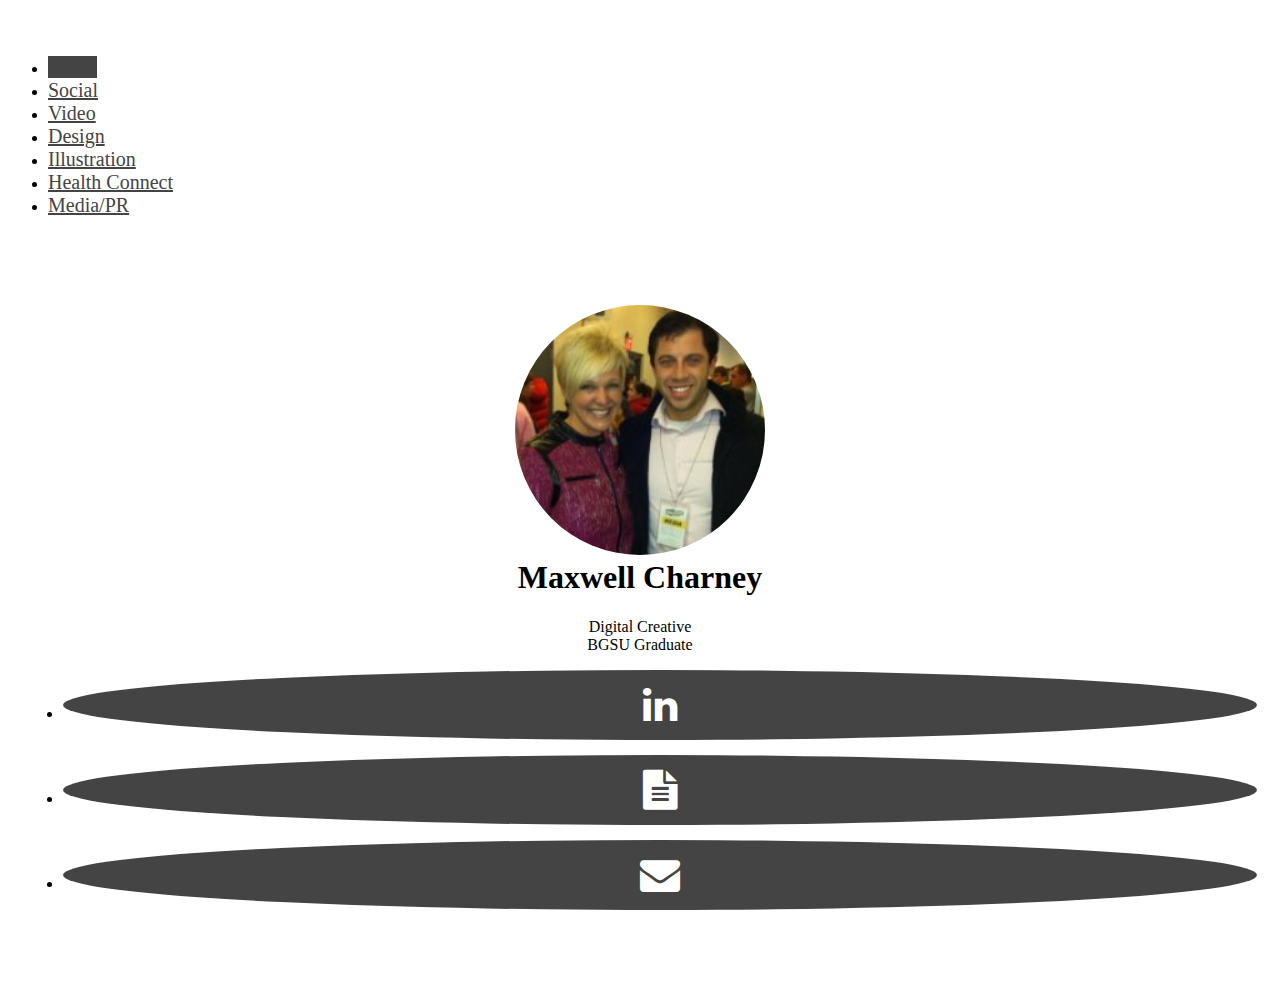
<file: index.html>
<!DOCTYPE html>
<html lang="en">

<head>

    <meta charset="utf-8">
    <meta http-equiv="X-UA-Compatible" content="IE=edge">
    <meta name="viewport" content="width=device-width, initial-scale=1, maximum-scale=1">

	<!-- Bootstrap CDN -->
	<link rel="stylesheet" href="https://maxcdn.bootstrapcdn.com/bootstrap/3.3.6/css/bootstrap.min.css" integrity="sha384-1q8mTJOASx8j1Au+a5WDVnPi2lkFfwwEAa8hDDdjZlpLegxhjVME1fgjWPGmkzs7" crossorigin="anonymous">

	<!-- Font Awesome CDN -->
	<link rel="stylesheet" href="https://maxcdn.bootstrapcdn.com/font-awesome/4.6.1/css/font-awesome.min.css">

	<!-- Custom CSS -->
	<link rel=stylesheet type=text/css href="static/custom.css">

	<meta name="description" content="Maxwell Charney's personal website with links to his professional resources">
	<meta name="keywords" content="Maxwell Charney Toledo Bowling Green Ohio">
	<title>Maxwell Charney</title>

	<!-- jQuery and flip.js -->
	<!-- <script src="https://code.jquery.com/jquery-2.1.4.min.js"></script>
    <script src="https://cdn.rawgit.com/nnattawat/flip/v1.0.19/dist/jquery.flip.min.js"></script> -->

    
</head>
<body>
<div class="container">
	<div class="row">
		<div class="col-md-2">
			<ul class="nav nav-pills nav-stacked" style="padding-top: 40px;">
				<li class="active" role="presentation"><a href="index.html">Home</a></li>
				<li role="presentation"><a href="social.html">Social</a></li>
				<li role="presentation"><a href="video.html">Video</a></li>
				<li role="presentation"><a href="design.html">Design</a></li>
				<li role="presentation"><a href="illustration.html">Illustration</a></li>
				<li role="presentation"><a href="health.html">Health Connect</a></li>
				<li role="presentation"><a href="media.html">Media/PR</a></li>
			</ul>
		</div>
		<div class="col-md-10">

	<div id='all' class='card'>

		<div class='front'>

			<div style='text-align: center; margin: 7% auto;' class='container'>
				<img src='static/img/max.jpg'  class="me">
				<h1>Maxwell Charney</h1>
				<p class='text-muted'>Digital Creative<br>BGSU Graduate</p>

				<ul class='list-inline'>
					<li>
						<a href='https://www.linkedin.com/in/maxwell-charney-610b81106' target="_blank">
							<i class="fa fa-linkedin" aria-hidden="true"></i>
						</a>
					</li>
					<li>
						<a href='static/resume.pdf' target="_blank">
							<i class="fa fa-file-text" aria-hidden="true"></i>
						</a>
					</li>
					<li>
						<a href='mailto:maxwellpaulcharney@gmail.com'>
							<i class="fa fa-envelope" aria-hidden="true"></i>
						</a>
					</li>
				</ul>
			</div>
		</div> <!-- end front -->

		<!-- <div class='back'>

			<div class='container'>
				
				<div class="back-container">
			
					<h1>Some of my projects</h1>

					<div class="project">
						<a href="#" target="_blank">
							<img src="http://placehold.it/350x200">
						</a>
					</div>
					
				</div>

			</div> -->
			<!-- /.container -->

		</div> 
		<!-- /.back -->
		</div>
	</div>
</div>

<!-- 
    <script type="text/javascript">
      $(function(){
		$("#all").flip({
  			axis: 'y',
  			trigger: 'click'
		});
      });
    </script> -->

</div>
</body>
</html>
</file>
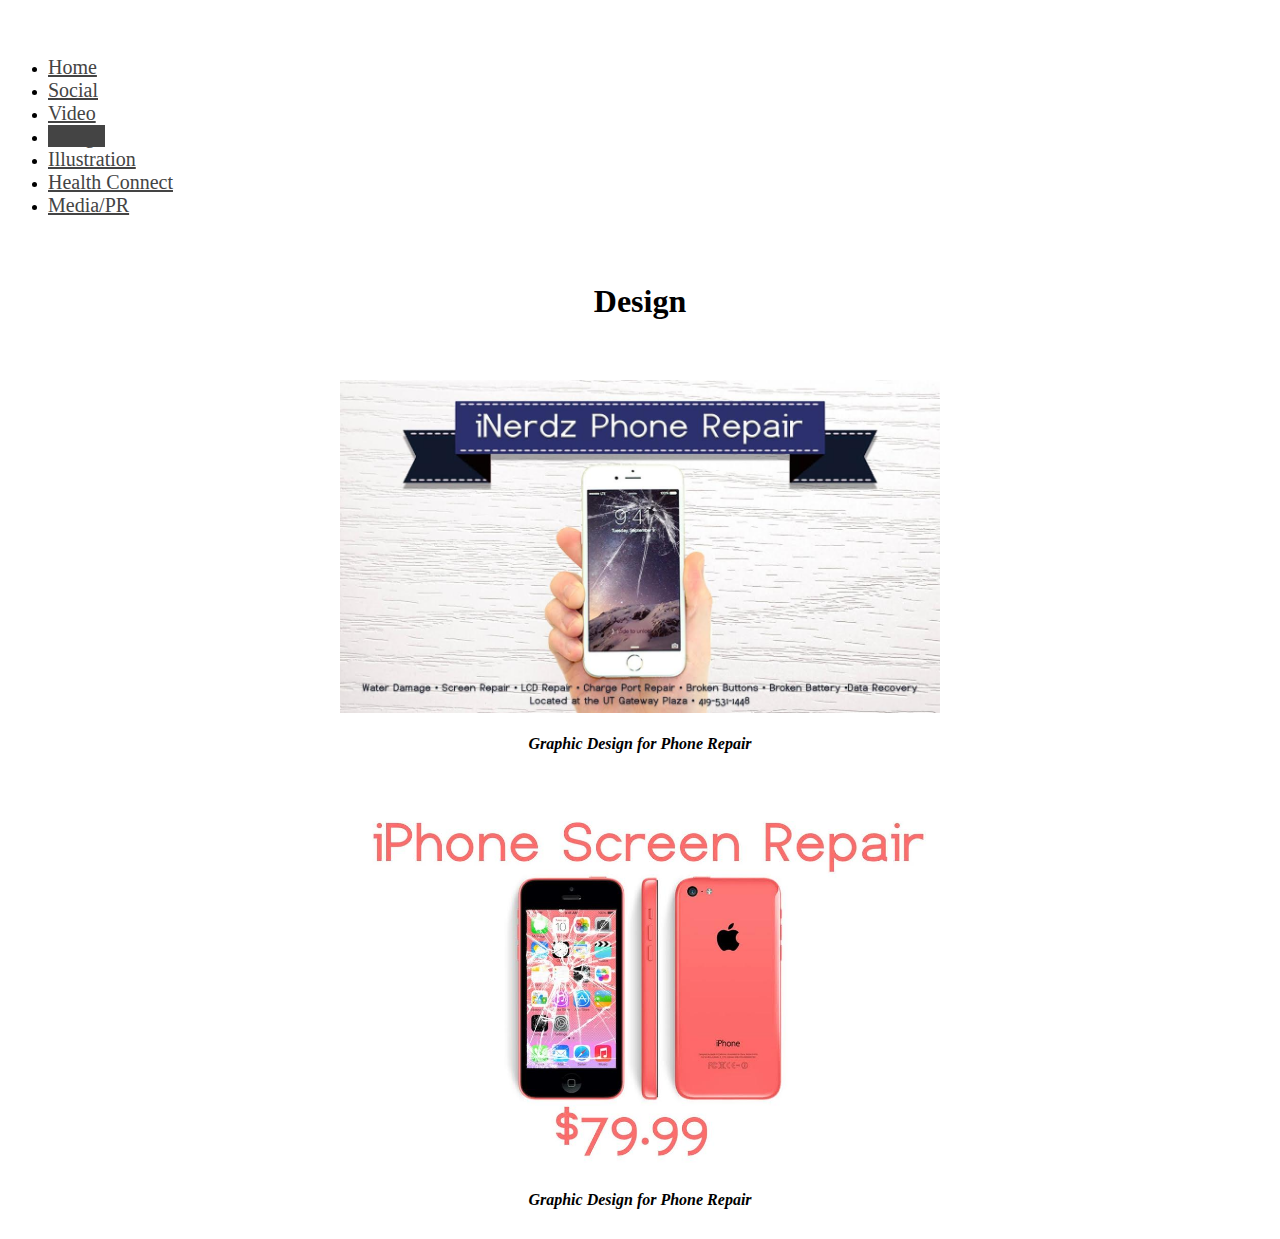
<file: design.html>
<!DOCTYPE html>
<html lang="en">

<head>

    <meta charset="utf-8">
    <meta http-equiv="X-UA-Compatible" content="IE=edge">
    <meta name="viewport" content="width=device-width, initial-scale=1, maximum-scale=1">

	<!-- Bootstrap CDN -->
	<link rel="stylesheet" href="https://maxcdn.bootstrapcdn.com/bootstrap/3.3.6/css/bootstrap.min.css" integrity="sha384-1q8mTJOASx8j1Au+a5WDVnPi2lkFfwwEAa8hDDdjZlpLegxhjVME1fgjWPGmkzs7" crossorigin="anonymous">

	<!-- Font Awesome CDN -->
	<link rel="stylesheet" href="https://maxcdn.bootstrapcdn.com/font-awesome/4.6.1/css/font-awesome.min.css">

	<!-- Custom CSS -->
	<link rel=stylesheet type=text/css href="static/custom.css">

	<meta name="description" content="Maxwell Charney's personal website with links to his professional resources">
	<meta name="keywords" content="Maxwell Charney Toledo Bowling Green Ohio">
	<title>Maxwell Charney</title>

	<!-- jQuery and flip.js -->
	<!-- <script src="https://code.jquery.com/jquery-2.1.4.min.js"></script>
    <script src="https://cdn.rawgit.com/nnattawat/flip/v1.0.19/dist/jquery.flip.min.js"></script> -->
    
</head>
<body>
	<div class="container">
		<div class="row">
			<div class="col-md-2">
				<ul class="nav nav-pills nav-stacked" style="padding-top: 40px;">
					<li role="presentation"><a href="index.html">Home</a></li>
					<li role="presentation"><a href="social.html">Social</a></li>
					<li role="presentation"><a href="video.html">Video</a></li>
					<li class="active" role="presentation"><a href="design.html">Design</a></li>
					<li role="presentation"><a href="illustration.html">Illustration</a></li>
					<li role="presentation"><a href="health.html">Health Connect</a></li>
					<li role="presentation"><a href="media.html">Media/PR</a></li>
				</ul>
			</div>
			<div class="col-md-10">

				<h1 style="text-align: center; padding-top: 50px;">Design</h1>
				<div class="centerimgdesign">
					<a href="#" target="_blank"><img src="static/img/design.jpg" width="600px"></a>
					<br><br>
					<p style="text-align: center"><i><strong>Graphic Design for Phone Repair</strong></i></p>
				</div>
				<div class="centerimgdesign">
					<a href="#" target="_blank"><img src="static/img/design2.jpg" width="600px"></a>
					<br><br>
					<p style="text-align: center"><i><strong>Graphic Design for Phone Repair</strong></i></p>
				</div>
			</div>
		</div>
	</div>

</body>
</html>
</file>
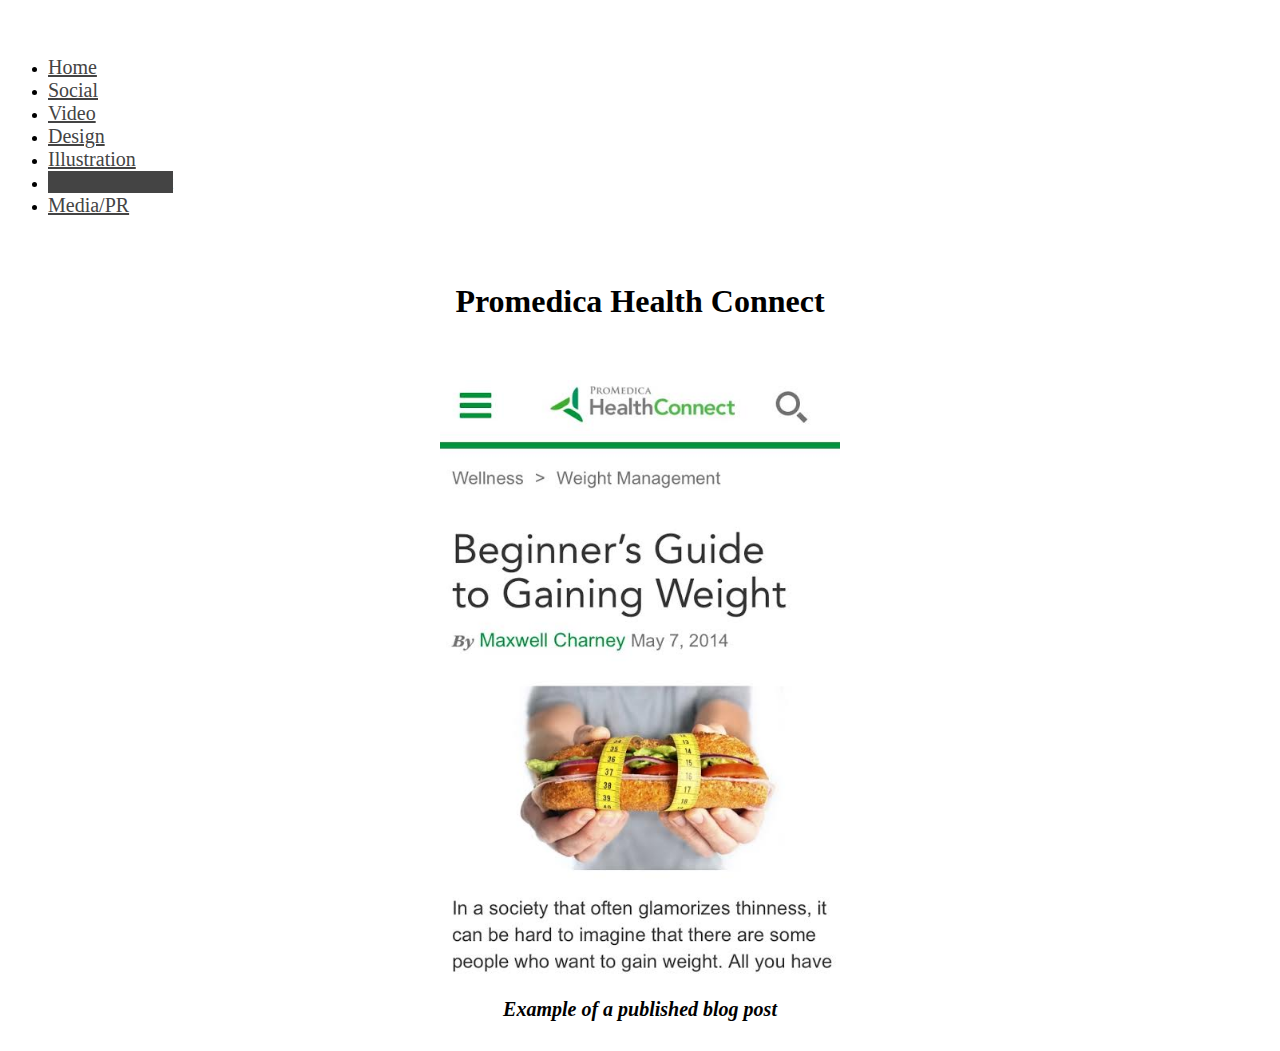
<file: health.html>
<!DOCTYPE html>
<html lang="en">

<head>

    <meta charset="utf-8">
    <meta http-equiv="X-UA-Compatible" content="IE=edge">
    <meta name="viewport" content="width=device-width, initial-scale=1, maximum-scale=1">

	<!-- Bootstrap CDN -->
	<link rel="stylesheet" href="https://maxcdn.bootstrapcdn.com/bootstrap/3.3.6/css/bootstrap.min.css" integrity="sha384-1q8mTJOASx8j1Au+a5WDVnPi2lkFfwwEAa8hDDdjZlpLegxhjVME1fgjWPGmkzs7" crossorigin="anonymous">

	<!-- Font Awesome CDN -->
	<link rel="stylesheet" href="https://maxcdn.bootstrapcdn.com/font-awesome/4.6.1/css/font-awesome.min.css">

	<!-- Custom CSS -->
	<link rel=stylesheet type=text/css href="static/custom.css">

	<meta name="description" content="Maxwell Charney's personal website with links to his professional resources">
	<meta name="keywords" content="Maxwell Charney Toledo Bowling Green Ohio">
	<title>Maxwell Charney</title>

	<!-- jQuery and flip.js -->
	<!-- <script src="https://code.jquery.com/jquery-2.1.4.min.js"></script>
    <script src="https://cdn.rawgit.com/nnattawat/flip/v1.0.19/dist/jquery.flip.min.js"></script> -->

    
</head>
<body>
	<div class="container">
		<div class="row">
			<div class="col-md-2">
				<ul class="nav nav-pills nav-stacked" style="padding-top: 40px;">
					<li role="presentation"><a href="index.html">Home</a></li>
					<li role="presentation"><a href="social.html">Social</a></li>
					<li role="presentation"><a href="video.html">Video</a></li>
					<li role="presentation"><a href="design.html">Design</a></li>
					<li role="presentation"><a href="illustration.html">Illustration</a></li>
					<li  class="active" role="presentation"><a href="health.html">Health Connect</a></li>
					<li role="presentation"><a href="media.html">Media/PR</a></li>
				</ul>
			</div>
			<div class="col-md-10">

				<h1 style="text-align: center; padding-top: 50px;">Promedica Health Connect</h1>
				<div class="centerimg">
					<a href="https://promedicahealthconnect.org/wellness/beginners-guide-to-gaining-weight/" target="_blank"><img src="static/img/health.jpg" width="400px"></a>
					<br><br>
					<p style="text-align: center"><i><strong>Example of a published blog post</strong></i></p>
				</div>
			</div>
		</div>
	</div>

</body>
</html>
</file>
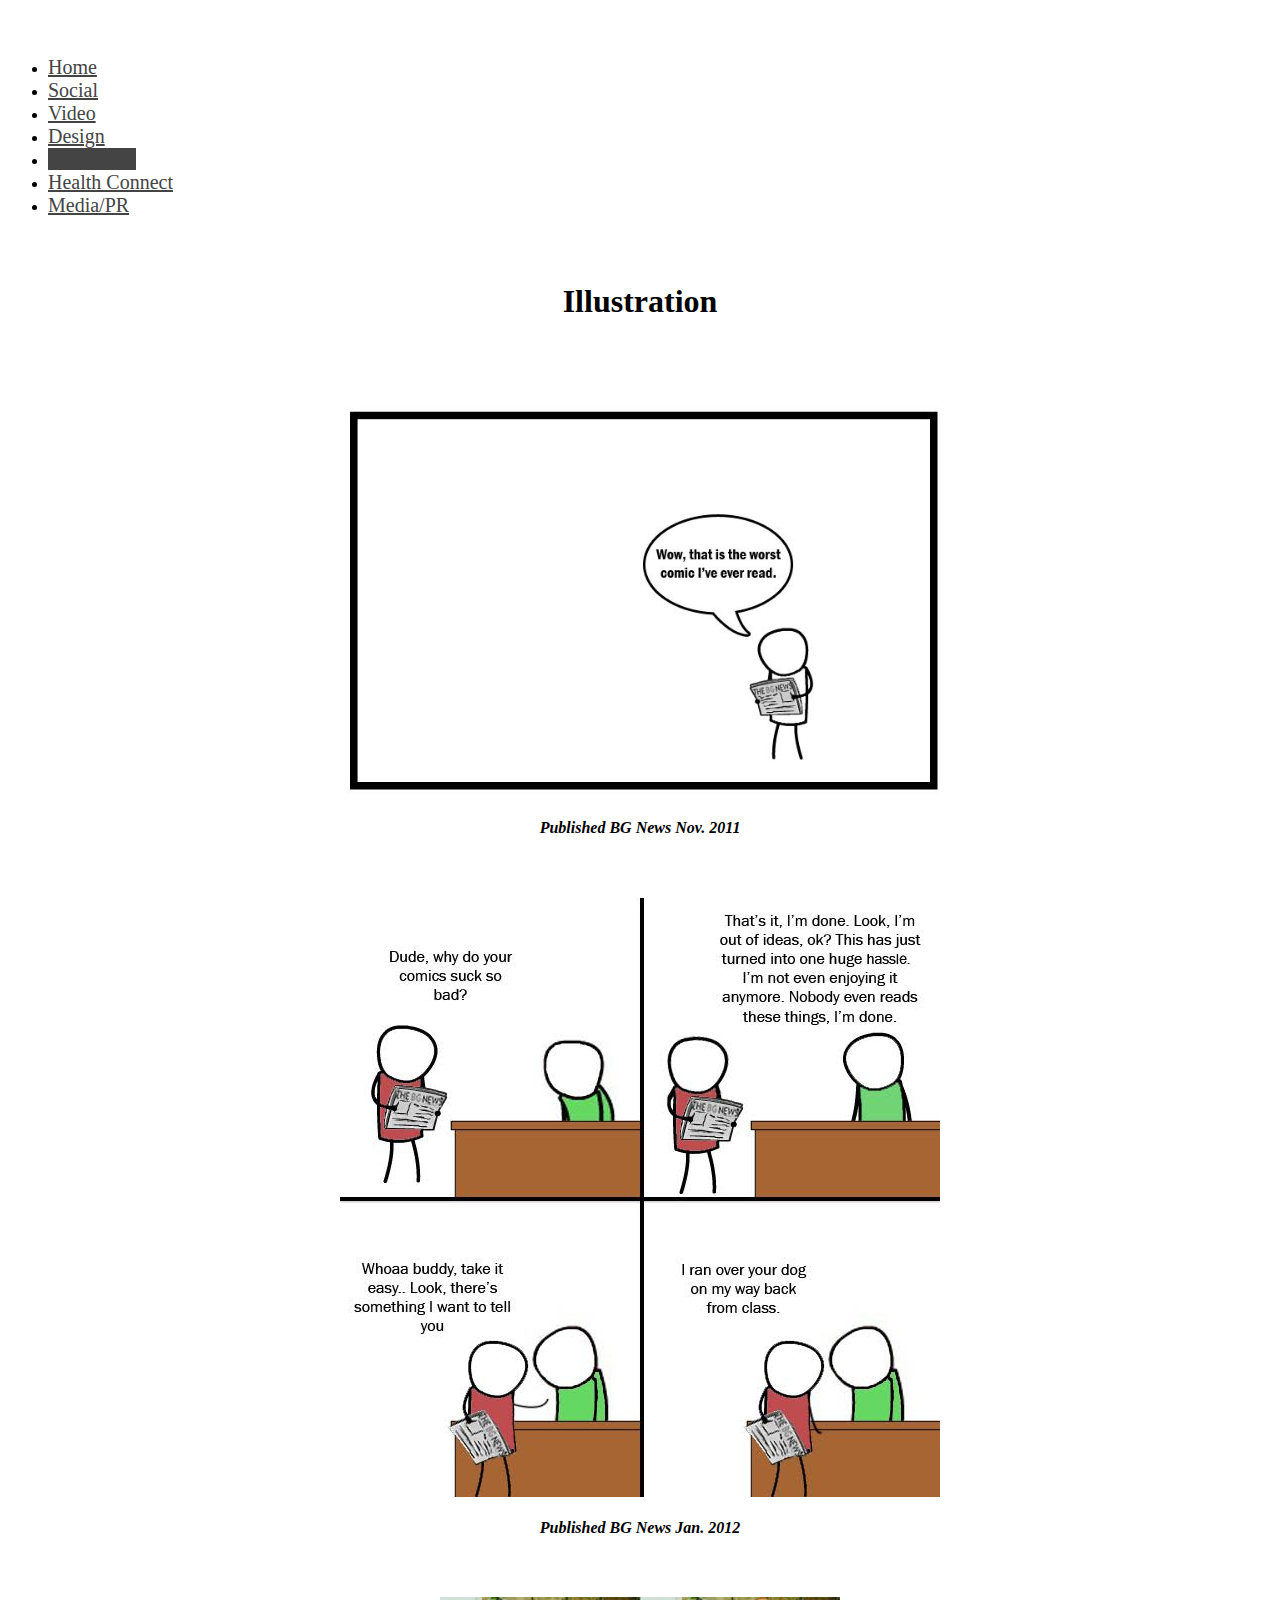
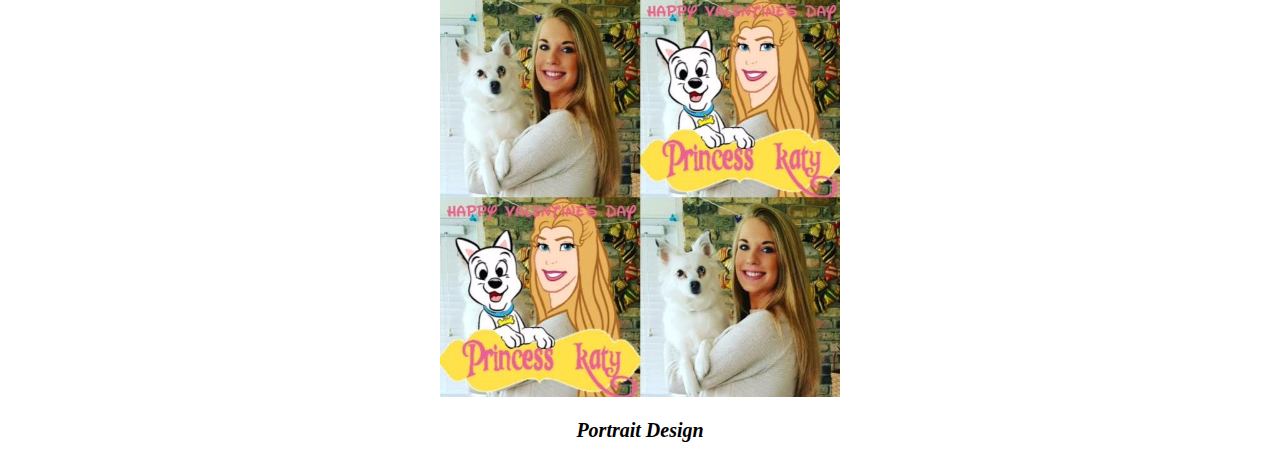
<file: illustration.html>
<!DOCTYPE html>
<html lang="en">

<head>

    <meta charset="utf-8">
    <meta http-equiv="X-UA-Compatible" content="IE=edge">
    <meta name="viewport" content="width=device-width, initial-scale=1, maximum-scale=1">

	<!-- Bootstrap CDN -->
	<link rel="stylesheet" href="https://maxcdn.bootstrapcdn.com/bootstrap/3.3.6/css/bootstrap.min.css" integrity="sha384-1q8mTJOASx8j1Au+a5WDVnPi2lkFfwwEAa8hDDdjZlpLegxhjVME1fgjWPGmkzs7" crossorigin="anonymous">

	<!-- Font Awesome CDN -->
	<link rel="stylesheet" href="https://maxcdn.bootstrapcdn.com/font-awesome/4.6.1/css/font-awesome.min.css">

	<!-- Custom CSS -->
	<link rel=stylesheet type=text/css href="static/custom.css">

	<meta name="description" content="Maxwell Charney's personal website with links to his professional resources">
	<meta name="keywords" content="Maxwell Charney Toledo Bowling Green Ohio">
	<title>Maxwell Charney</title>

	<!-- jQuery and flip.js -->
	<!-- <script src="https://code.jquery.com/jquery-2.1.4.min.js"></script>
    <script src="https://cdn.rawgit.com/nnattawat/flip/v1.0.19/dist/jquery.flip.min.js"></script> -->

    
</head>
<body>
	<div class="container">
		<div class="row">
			<div class="col-md-2">
				<ul class="nav nav-pills nav-stacked" style="padding-top: 40px;">
					<li role="presentation"><a href="index.html">Home</a></li>
					<li role="presentation"><a href="social.html">Social</a></li>
					<li role="presentation"><a href="video.html">Video</a></li>
					<li role="presentation"><a href="design.html">Design</a></li>
					<li class="active" role="presentation"><a href="illustration.html">Illustration</a></li>
					<li role="presentation"><a href="health.html">Health Connect</a></li>
					<li role="presentation"><a href="media.html">Media/PR</a></li>
				</ul>
			</div>
			<div class="col-md-10">

				<h1 style="text-align: center; padding-top: 50px;">Illustration</h1>
				<div class="centerimgdesign">
					<img src="static/img/illus1.jpg" width="600px">
					<br><br>
					<p style="text-align: center"><i><strong>Published BG News Nov. 2011</strong></i></p>
				</div>
				<div class="centerimgdesign">
					<img src="static/img/illus2.jpg" width="600px">
					<br><br>
					<p style="text-align: center"><i><strong>Published BG News Jan. 2012</strong></i></p>
				</div>
				<div class="centerimg">
					<img src="static/img/illus.jpg" width="400px">
					<br><br>
					<p style="text-align: center"><i><strong>Portrait Design</strong></i></p>
				</div>
			</div>
		</div>
	</div>

</body>
</html>
</file>
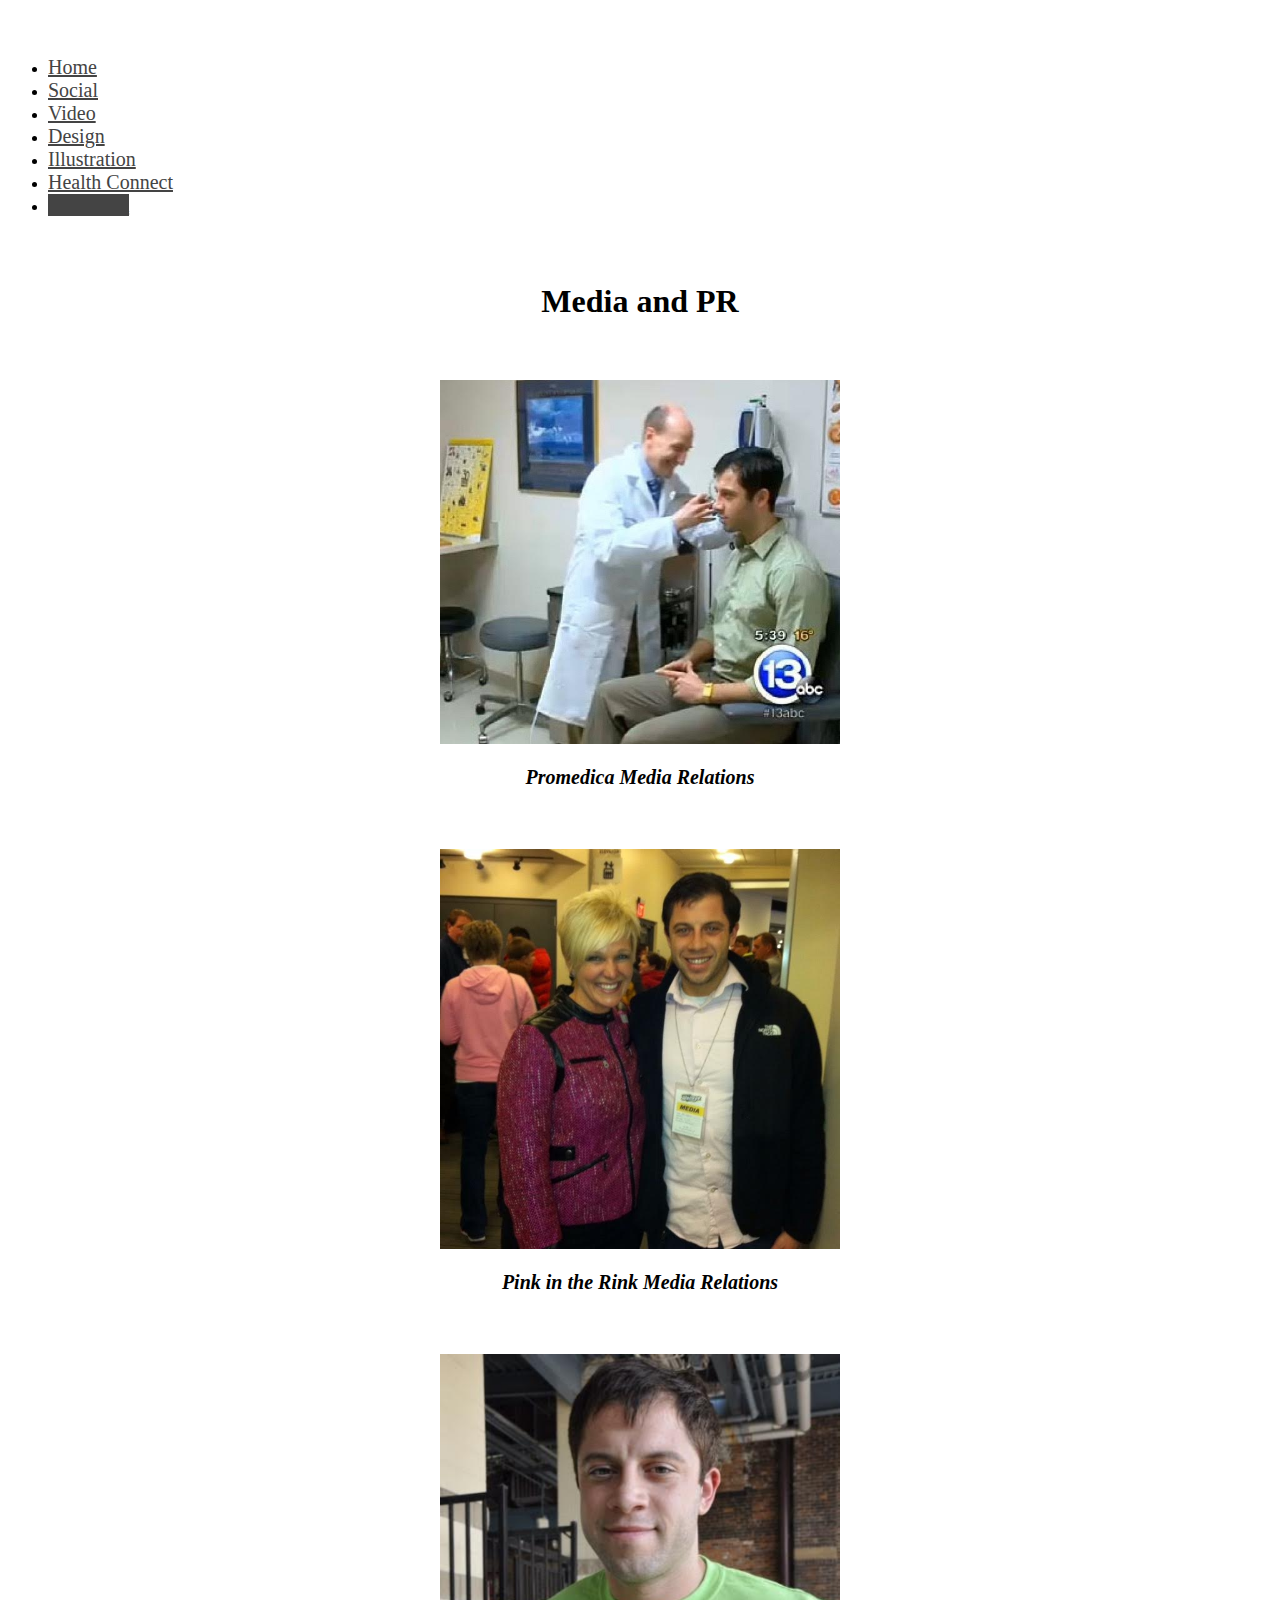
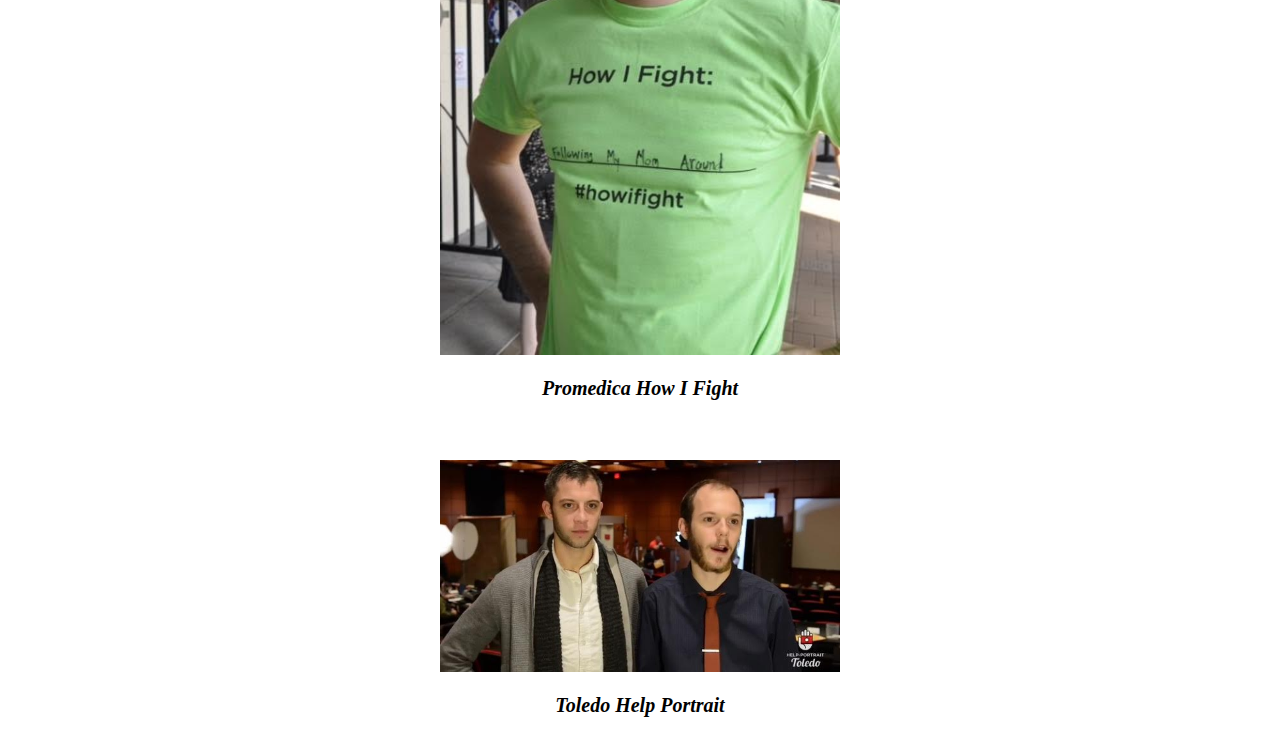
<file: media.html>
<!DOCTYPE html>
<html lang="en">

<head>

    <meta charset="utf-8">
    <meta http-equiv="X-UA-Compatible" content="IE=edge">
    <meta name="viewport" content="width=device-width, initial-scale=1, maximum-scale=1">

	<!-- Bootstrap CDN -->
	<link rel="stylesheet" href="https://maxcdn.bootstrapcdn.com/bootstrap/3.3.6/css/bootstrap.min.css" integrity="sha384-1q8mTJOASx8j1Au+a5WDVnPi2lkFfwwEAa8hDDdjZlpLegxhjVME1fgjWPGmkzs7" crossorigin="anonymous">

	<!-- Font Awesome CDN -->
	<link rel="stylesheet" href="https://maxcdn.bootstrapcdn.com/font-awesome/4.6.1/css/font-awesome.min.css">

	<!-- Custom CSS -->
	<link rel=stylesheet type=text/css href="static/custom.css">

	<meta name="description" content="Maxwell Charney's personal website with links to his professional resources">
	<meta name="keywords" content="Maxwell Charney Toledo Bowling Green Ohio">
	<title>Maxwell Charney</title>

	<!-- jQuery and flip.js -->
	<!-- <script src="https://code.jquery.com/jquery-2.1.4.min.js"></script>
    <script src="https://cdn.rawgit.com/nnattawat/flip/v1.0.19/dist/jquery.flip.min.js"></script> -->
    
</head>
<body>
	<div class="container">
		<div class="row">
			<div class="col-md-2">
				<ul class="nav nav-pills nav-stacked" style="padding-top: 40px;">
					<li role="presentation"><a href="index.html">Home</a></li>
					<li role="presentation"><a href="social.html">Social</a></li>
					<li role="presentation"><a href="video.html">Video</a></li>
					<li role="presentation"><a href="design.html">Design</a></li>
					<li role="presentation"><a href="illustration.html">Illustration</a></li>
					<li role="presentation"><a href="health.html">Health Connect</a></li>
					<li class="active" role="presentation"><a href="media.html">Media/PR</a></li>
				</ul>
			</div>
			<div class="col-md-10">

				<h1 style="text-align: center; padding-top: 50px;">Media and PR</h1>
				<div class="centerimg">
					<img src="static/img/pr1.jpg" width="400px">
					<br><br>
					<p style="text-align: center"><i><strong>Promedica Media Relations</strong></i></p>
				</div>
				<div class="centerimg">
					<img src="static/img/pr2.jpg" width="400px">
					<br><br>
					<p style="text-align: center"><i><strong>Pink in the Rink Media Relations</strong></i></p>
				</div>
				<div class="centerimg">
					<img src="static/img/pr3.jpg" width="400px">
					<br><br>
					<p style="text-align: center"><i><strong>Promedica How I Fight</strong></i></p>
				</div>
				<div class="centerimg">
					<img src="static/img/pr4.jpg" width="400px">
					<br><br>
					<p style="text-align: center"><i><strong>Toledo Help Portrait</strong></i></p>
				</div>
			</div>
		</div>
	</div>

</body>
</html>
</file>
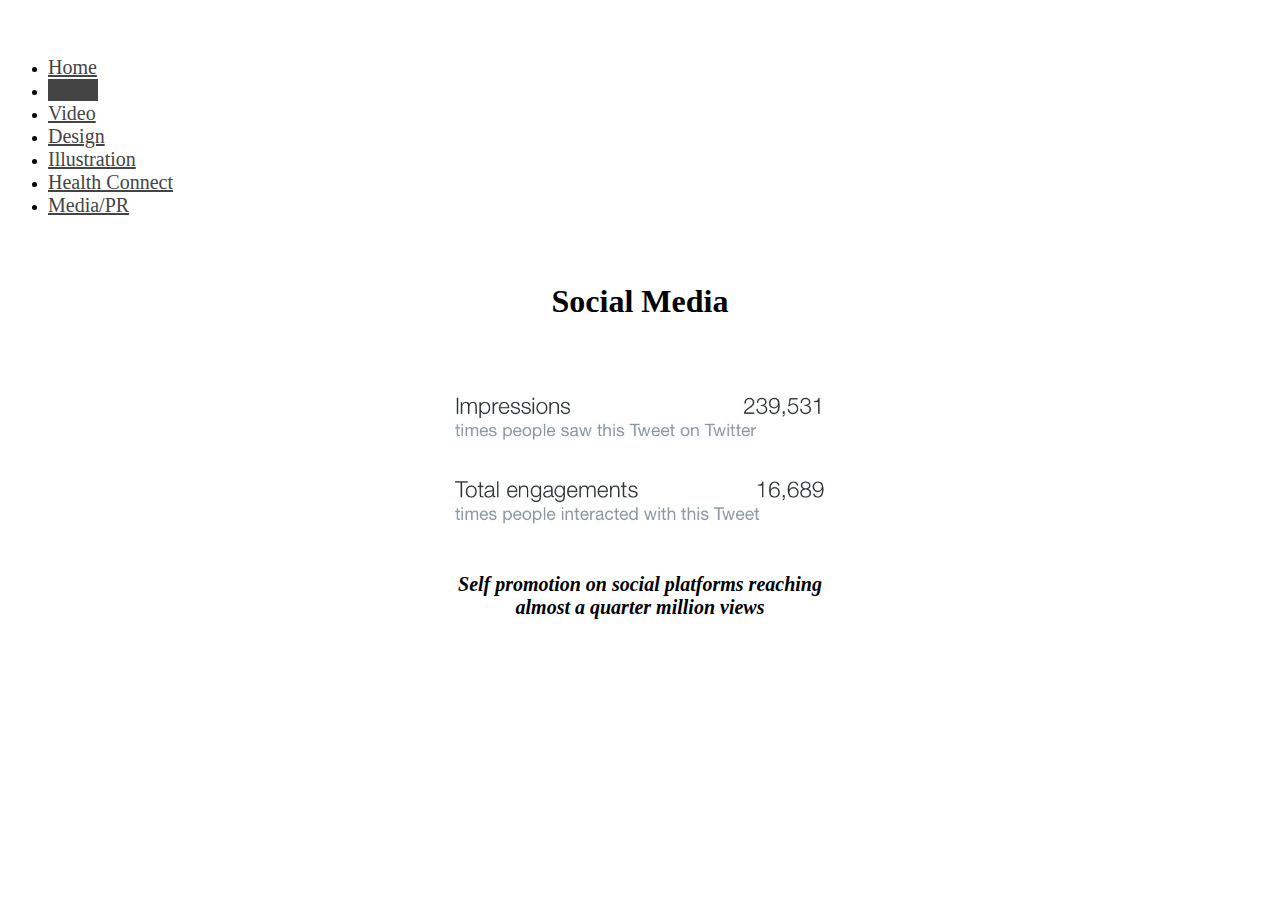
<file: social.html>
<!DOCTYPE html>
<html lang="en">

<head>

    <meta charset="utf-8">
    <meta http-equiv="X-UA-Compatible" content="IE=edge">
    <meta name="viewport" content="width=device-width, initial-scale=1, maximum-scale=1">

	<!-- Bootstrap CDN -->
	<link rel="stylesheet" href="https://maxcdn.bootstrapcdn.com/bootstrap/3.3.6/css/bootstrap.min.css" integrity="sha384-1q8mTJOASx8j1Au+a5WDVnPi2lkFfwwEAa8hDDdjZlpLegxhjVME1fgjWPGmkzs7" crossorigin="anonymous">

	<!-- Font Awesome CDN -->
	<link rel="stylesheet" href="https://maxcdn.bootstrapcdn.com/font-awesome/4.6.1/css/font-awesome.min.css">

	<!-- Custom CSS -->
	<link rel=stylesheet type=text/css href="static/custom.css">

	<meta name="description" content="Maxwell Charney's personal website with links to his professional resources">
	<meta name="keywords" content="Maxwell Charney Toledo Bowling Green Ohio">
	<title>Maxwell Charney</title>

	<!-- jQuery and flip.js -->
	<!-- <script src="https://code.jquery.com/jquery-2.1.4.min.js"></script>
    <script src="https://cdn.rawgit.com/nnattawat/flip/v1.0.19/dist/jquery.flip.min.js"></script> -->
    
</head>
<body>
	<div class="container">
		<div class="row">
			<div class="col-md-2">
				<ul class="nav nav-pills nav-stacked" style="padding-top: 40px;">
					<li role="presentation"><a href="index.html">Home</a></li>
					<li  class="active" role="presentation"><a href="social.html">Social</a></li>
					<li role="presentation"><a href="video.html">Video</a></li>
					<li role="presentation"><a href="design.html">Design</a></li>
					<li role="presentation"><a href="illustration.html">Illustration</a></li>
					<li role="presentation"><a href="health.html">Health Connect</a></li>
					<li role="presentation"><a href="media.html">Media/PR</a></li>
				</ul>
			</div>
			<div class="col-md-10">

				<h1 style="text-align: center; padding-top: 50px;">Social Media</h1>
				<!-- <div class="centerimg">
					<a href="https://twitter.com/Stans_Dad/status/693193273754685440" target="_blank"><img src="static/img/social.jpg" width="400px"></a>
					<br><br>
					<p style="text-align: center"><i><strong>Reached almost a quarter million views</strong></i></p>
				</div>
				<div class="centerimg">
					<a href="https://twitter.com/stans_dad" target="_blank"><img src="static/img/social2.jpg" width="400px"></a>
					<br><br>
					<p style="text-align: center"><i><strong>Top 10% on Twitter</strong></i></p>
				</div> -->

				<div class="centerimg">
					<img src="static/img/social3.jpg" width="400px">
					<br><br>
					<p style="text-align: center"><i><strong>Self promotion on social platforms reaching almost a quarter million views</strong></i></p>
				</div>

	
			</div>
		</div>
	</div>

</body>
</html>
</file>
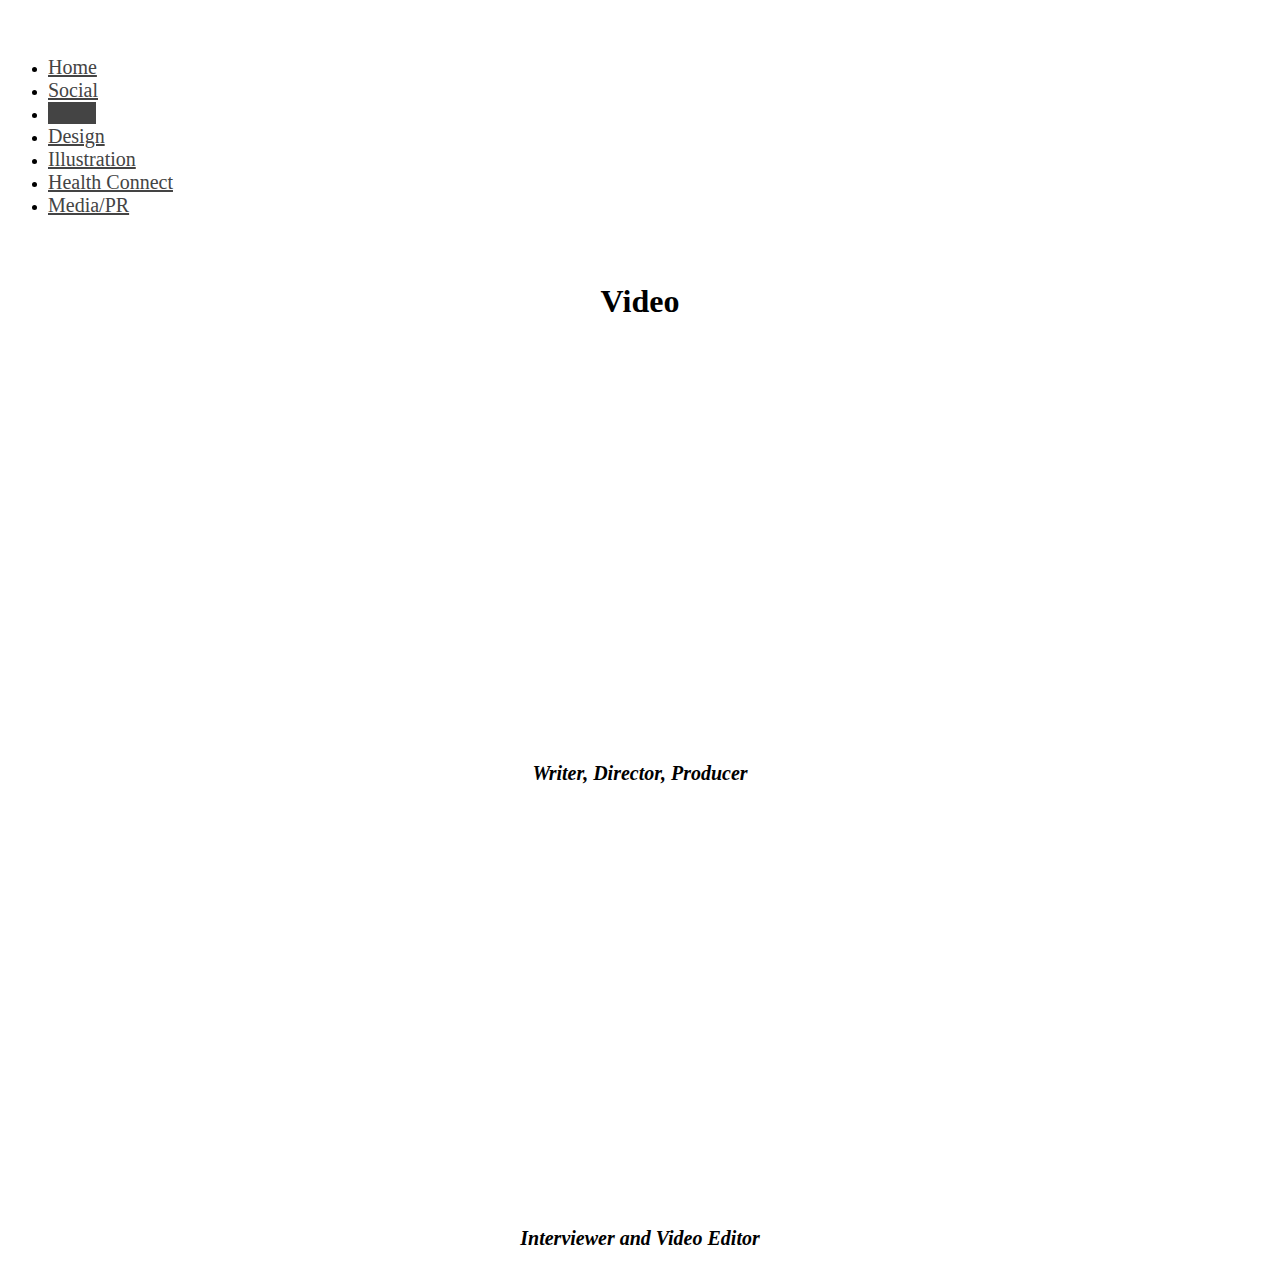
<file: video.html>
<!DOCTYPE html>
<html lang="en">

<head>

    <meta charset="utf-8">
    <meta http-equiv="X-UA-Compatible" content="IE=edge">
    <meta name="viewport" content="width=device-width, initial-scale=1, maximum-scale=1">

	<!-- Bootstrap CDN -->
	<link rel="stylesheet" href="https://maxcdn.bootstrapcdn.com/bootstrap/3.3.6/css/bootstrap.min.css" integrity="sha384-1q8mTJOASx8j1Au+a5WDVnPi2lkFfwwEAa8hDDdjZlpLegxhjVME1fgjWPGmkzs7" crossorigin="anonymous">

	<!-- Font Awesome CDN -->
	<link rel="stylesheet" href="https://maxcdn.bootstrapcdn.com/font-awesome/4.6.1/css/font-awesome.min.css">

	<!-- Custom CSS -->
	<link rel=stylesheet type=text/css href="static/custom.css">

	<meta name="description" content="Maxwell Charney's personal website with links to his professional resources">
	<meta name="keywords" content="Maxwell Charney Toledo Bowling Green Ohio">
	<title>Maxwell Charney</title>

	<!-- jQuery and flip.js -->
	<!-- <script src="https://code.jquery.com/jquery-2.1.4.min.js"></script>
    <script src="https://cdn.rawgit.com/nnattawat/flip/v1.0.19/dist/jquery.flip.min.js"></script> -->

    
</head>
<body>
	<div class="container">
		<div class="row">
			<div class="col-md-2">
				<ul class="nav nav-pills nav-stacked" style="padding-top: 40px;">
					<li role="presentation"><a href="index.html">Home</a></li>
					<li role="presentation"><a href="social.html">Social</a></li>
					<li class="active" role="presentation"><a href="video.html">Video</a></li>
					<li role="presentation"><a href="design.html">Design</a></li>
					<li role="presentation"><a href="illustration.html">Illustration</a></li>
					<li  role="presentation"><a href="health.html">Health Connect</a></li>
					<li role="presentation"><a href="media.html">Media/PR</a></li>
				</ul>
			</div>
			<div class="col-md-10">

				<h1 style="text-align: center; padding-top: 50px;">Video</h1>
				<div class="centerimg">
					<iframe src="https://player.vimeo.com/video/89868262" width="640" height="360" frameborder="0" webkitallowfullscreen mozallowfullscreen allowfullscreen></iframe>
					<br><br>
					<p style="text-align: center"><i><strong>Writer, Director, Producer</strong></i></p>
				</div>
				<div class="centerimg">
					<iframe width="640" height="360" src="https://www.youtube.com/embed/zx5XhB1c4UA" frameborder="0" allowfullscreen></iframe>
					<br><br>
					<p style="text-align: center"><i><strong>Interviewer and Video Editor</strong></i></p>
				</div>
			</div>
		</div>
	</div>

</body>
</html>
</file>
<file: static/custom.css>
/*====================
      ALL 
====================*/
h1, h2, h3, h4, h5, p {
	text-align: center;
	margin-top: 0px;
}

.centerimg {
	padding-top: 30px;
	margin: 30px auto;
	width: 400px;
}

.centerimgdesign {
	padding-top: 30px;
	margin: 30px auto;
	width: 600px;
}

.centerimg i strong {
	text-align: center;
	font-size: 20px;
}

/*====================
      NAV 
====================*/

.nav-pills li a {
	font-size: 20px;
	color: #444;
}

.nav-pills>li.active>a {
	background-color: #444;
}

.nav-pills>li.active>a:hover {
	background-color: #555;
}

/*====================
      FRONT 
====================*/

.me {
    width: 250px;
    border-radius: 50%;
}

/*.me:hover {
    cursor: pointer;
    cursor: hand;
}*/

.fa {
    font-size: 40px;
    padding: 15px 15px;
    color: white;
}

.list-inline li {
    margin: 15px;
    background-color: #444;
    border-radius: 50%
}

/*====================
      BACK 
====================*/

.back-container {
	margin: 5% auto;
}

.project {
	margin: 30px auto 0px auto;
	width: 40%;
	overflow: hidden;
	border: 2px solid #ddd;
	border-radius: 5%;
}

.project img {
	width: 100%;
}

@media(max-width:979px) {
	.project {
		width: 60%;
	}
} 

@media(max-width:480px) {
	.project {
		width: 80%;
	}
}
</file>
